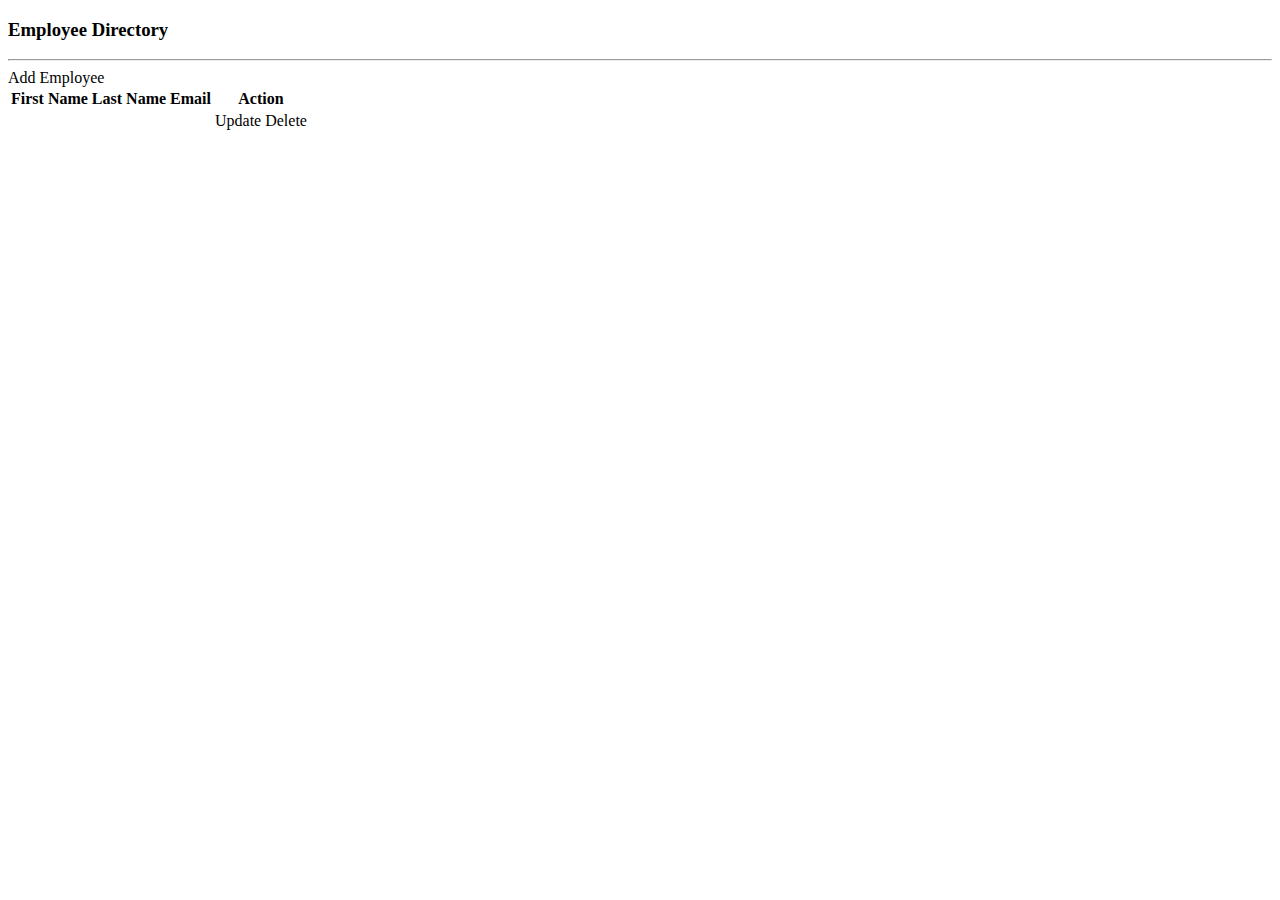
<file: src/main/resources/templates/employees/index.html>
<!DOCTYPE HTML>
<html lang="en" xmlns:th="http://www.thymeleaf.org">

<head>
    <!-- Required meta tags -->
    <meta charset="utf-8">
    <meta name="viewport" content="width=device-width, initial-scale=1, shrink-to-fit=no">

    <!-- Bootstrap CSS -->
	<link href="https://cdn.jsdelivr.net/npm/bootstrap@5.2.2/dist/css/bootstrap.min.css" rel="stylesheet" integrity="sha384-Zenh87qX5JnK2Jl0vWa8Ck2rdkQ2Bzep5IDxbcnCeuOxjzrPF/et3URy9Bv1WTRi" crossorigin="anonymous">

	<title>Employee-Directory</title>
</head>

<body>

<div class="container">

	<h3>Employee Directory</h3>
	<hr>
	<a th:href="@{/employees/showformforadd}"
	   class="btn btn-primary btn-sm mb-3">Add Employee</a>

	<table class="table table-bordered table-striped">
		<thead class="table-dark">
			<tr>
				<th>First Name</th>
				<th>Last Name</th>
				<th>Email</th>
				<th>Action</th>
			</tr>
		</thead>
		
		<tbody>
			<tr th:each="tempEmployee : ${employees}">
			
				<td th:text="${tempEmployee.firstName}" />	
				<td th:text="${tempEmployee.lastName}" />	
				<td th:text="${tempEmployee.email}" />

				<!-- update button -->
				<td>
					<a th:href="@{/employees/showformforupdate(employeeId=${tempEmployee.id})}"
					class="btn btn-info btn-sm">
						Update
					</a>
					<!-- for delete -->
					<a th:href="@{/employees/delete(employeeId=${tempEmployee.id})}"
					   class="btn btn-danger btn-sm"
					onclick="if(!(confirm('Are you sure ?')))return false">
						Delete
					</a>
				</td>
				
			</tr>
		</tbody>		
	</table>
	
</div>
	
</body>
</html>
</file>
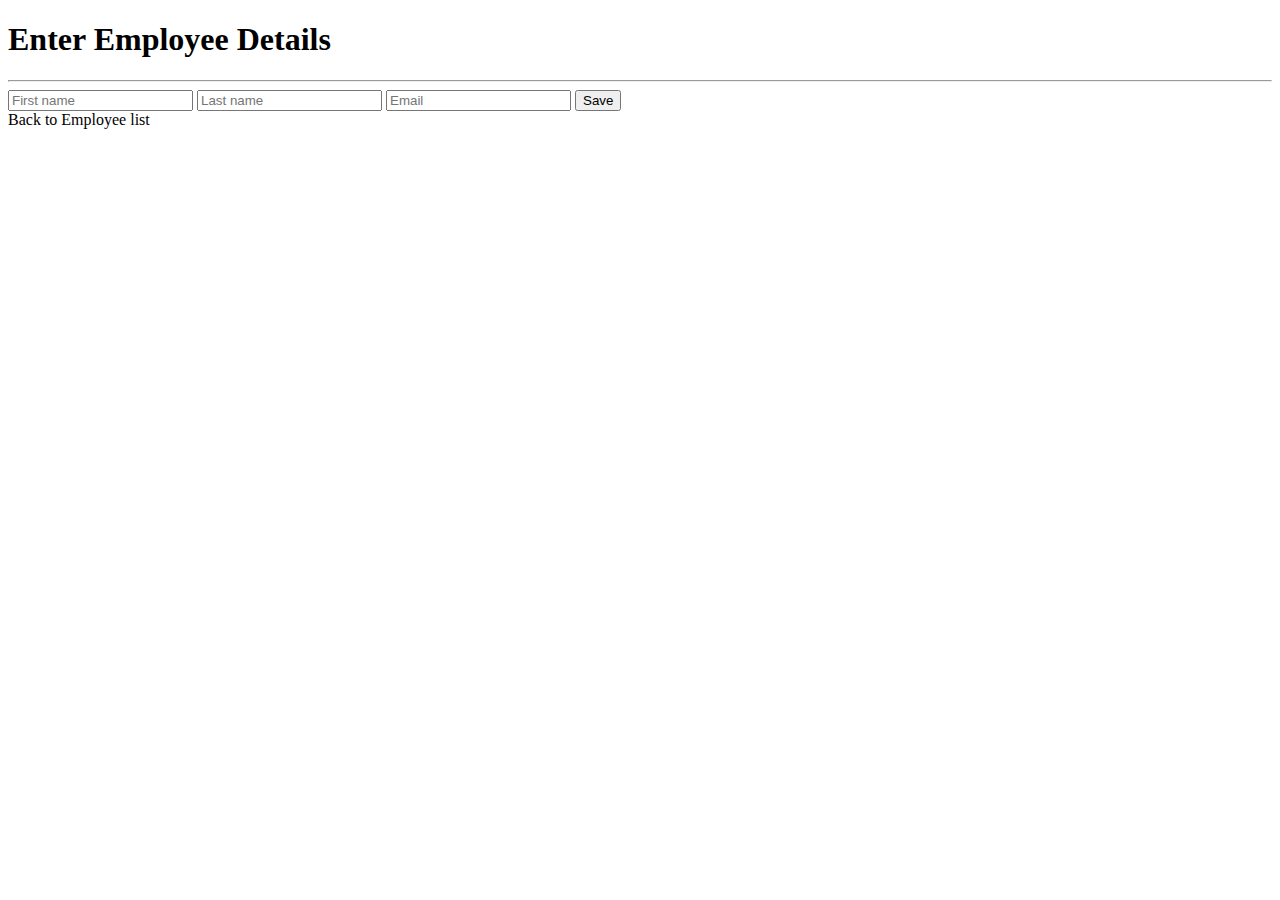
<file: target/classes/templates/employees/employee-form.html>
<!DOCTYPE html>
<html lang="en" xmlns:th="http://www.thymeleaf.org">
<head>
    <!-- Required meta tags -->
    <meta charset="utf-8">
    <meta name="viewport" content="width=device-width, initial-scale=1, shrink-to-fit=no">

    <!-- Bootstrap CSS -->
    <link href="https://cdn.jsdelivr.net/npm/bootstrap@5.2.2/dist/css/bootstrap.min.css" rel="stylesheet" integrity="sha384-Zenh87qX5JnK2Jl0vWa8Ck2rdkQ2Bzep5IDxbcnCeuOxjzrPF/et3URy9Bv1WTRi" crossorigin="anonymous">
    <title>Save-Employee</title>

</head>
<body>
<div class="container">
    <h1>Enter Employee Details</h1>
    <hr>
    <form th:action="@{/employees/save}" th:object="${employee}" method="POST">

        <input type="hidden" th:field="*{id}">
        <input type="text" th:field="*{firstName}"
               class="form-control mb-4 w-25" placeholder="First name">
        <input type="text" th:field="*{lastName}"
               class="form-control mb-4 w-25" placeholder="Last name">
        <input type="text" th:field="*{email}"
               class="form-control mb-4 w-25" placeholder="Email">
        <button type="submit" class="btn btn-info col-2">Save</button>
    </form>
    <a th:href="@{/employees/list}">Back to Employee list</a>
</div>
</body>
</html>
</file>
